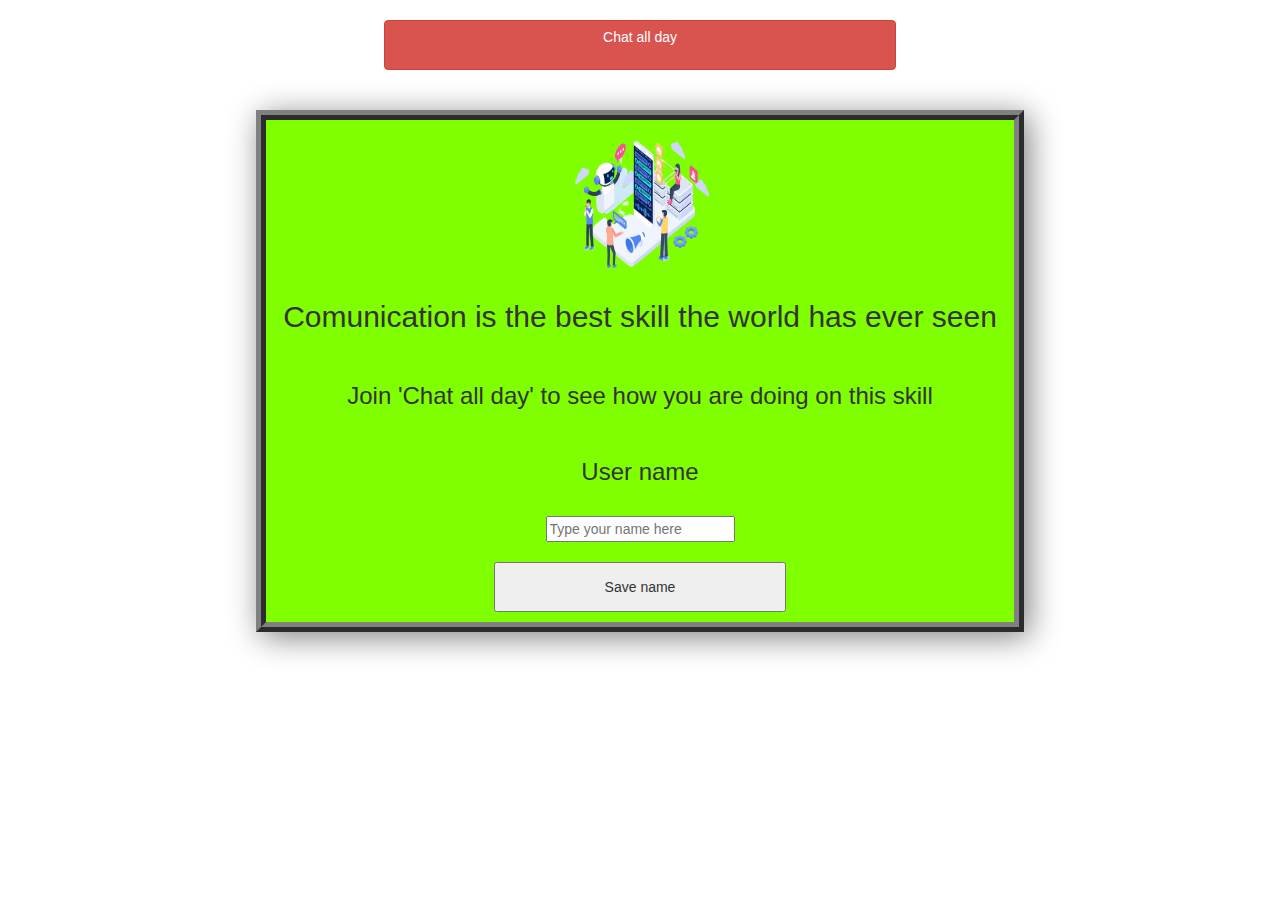
<file: index.html>
<html>
    <head>
        <title>
            Chat all day
        </title>
        <link rel="stylesheet" href="style.css">
        <link rel="stylesheet" href="https://maxcdn.bootstrapcdn.com/bootstrap/3.4.0/css/bootstrap.min.css">
    <script src="https://ajax.googleapis.com/ajax/libs/jquery/3.4.1/jquery.min.js"></script>
    <script src="https://maxcdn.bootstrapcdn.com/bootstrap/3.4.0/js/bootstrap.min.js"></script>
    
    </head>
    <body>
        <center>
            <h1 id="title" class="btn btn-danger" >Chat all day</h1>
<br>
<br>
<br>
            <div id="div" >
               <img id="LOGO" src="chatbot.png"> 
               <br>
               <h2>Comunication is the best skill the world has ever seen</h2>
               <br>
               <h3>Join 'Chat all day' to see how you are doing on this skill</h3>
               <br>
               <h3>User name</h3>
               <br>
               <input type="text" id="text_input_screen1" placeholder="Type your name here">
               <br>
               <br>
               <button id="select_name_button_id" onclick="Select_name()">Save name</button>
            </div>
        </center>
       <script src="main.js"></script>
    </body>
</html>
</file>
<file: style.css>
#title{
    width: 40% ;
    height: 50px;
}
#LOGO{
    width: 200px;
    height: 150px;
}
#select_name_button_id{
    width: 40% ;
    height: 50px;
}
#div{
    background-color: chartreuse;
    width: 60%;
    padding: 10px;
    border: 10px gray ridge;
    box-shadow: 5px 5px 30px gray;
    }
body{
    background-image: url("https://www.pixelstalk.net/wp-content/uploads/2016/10/Images-dock-wood-light.jpg") ;
    background-repeat: no-repeat;
    background-size: cover;
    background-position: center;
}
</file>
